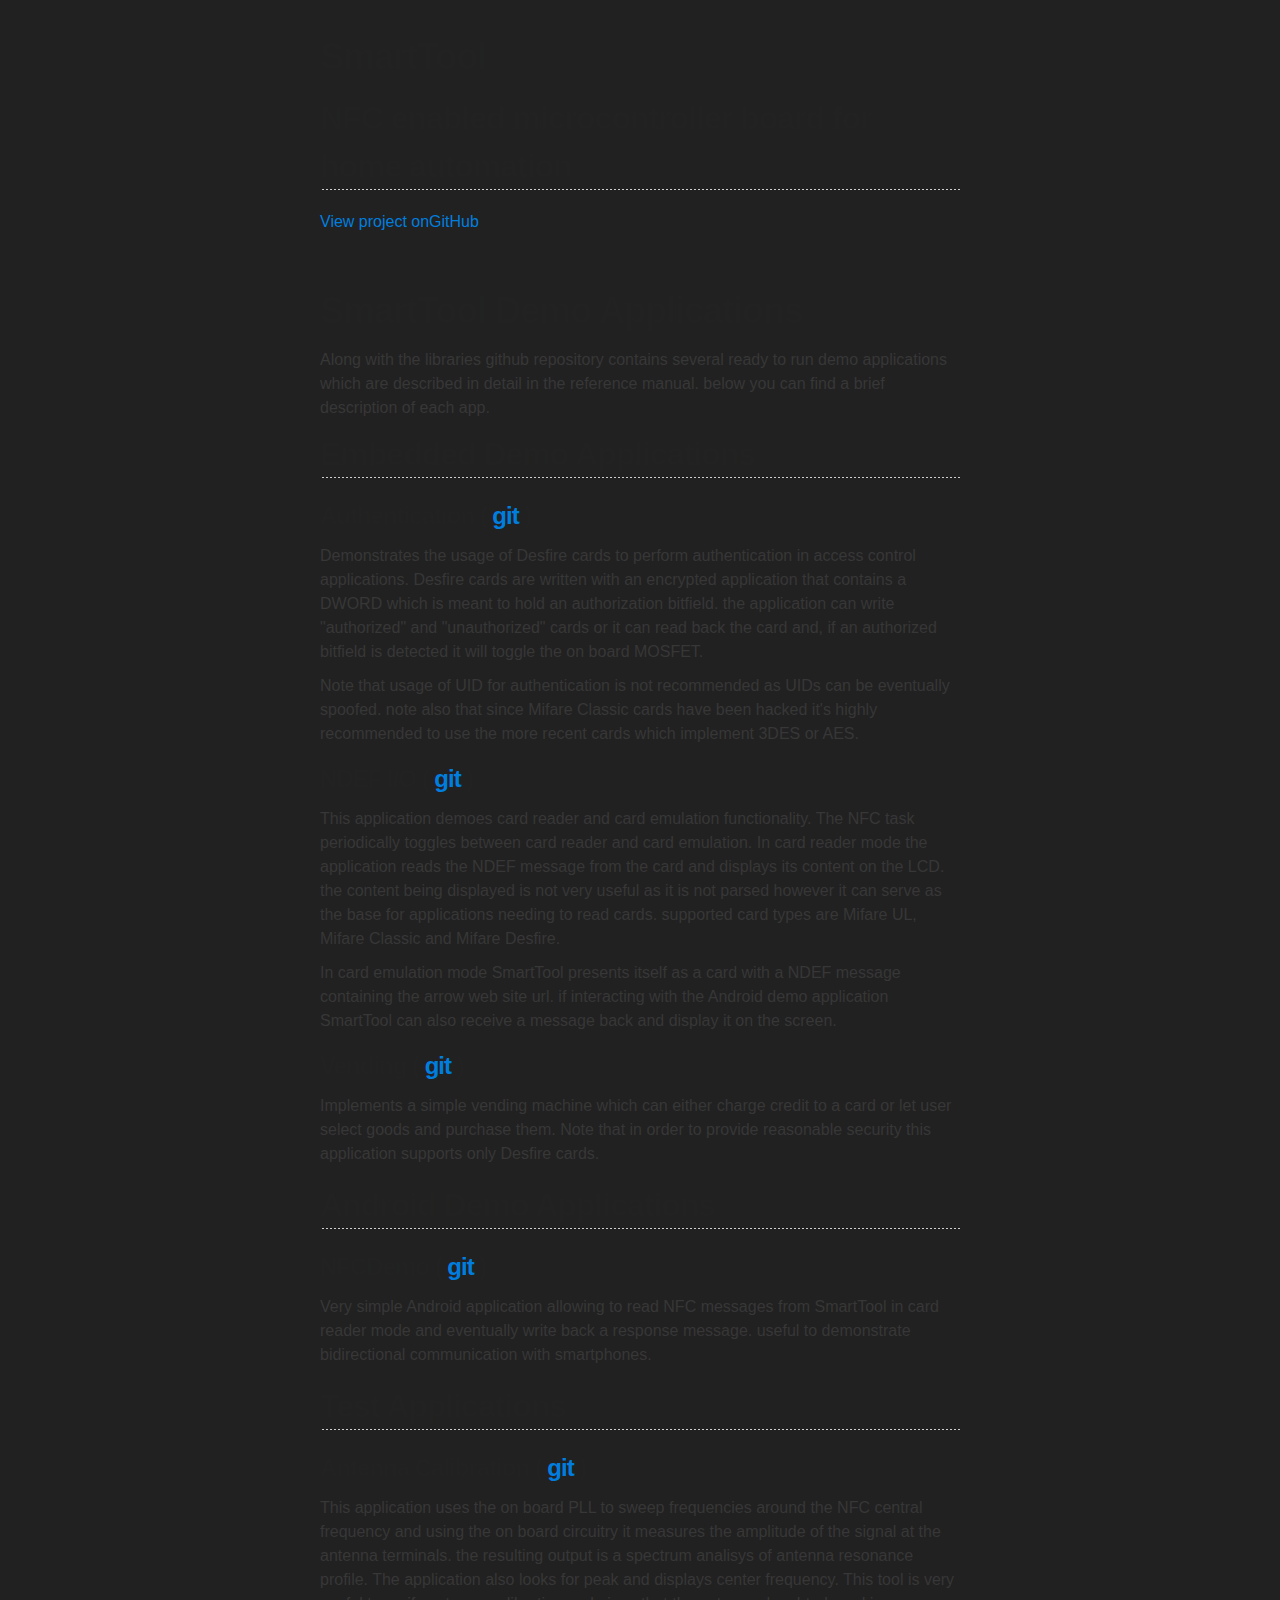
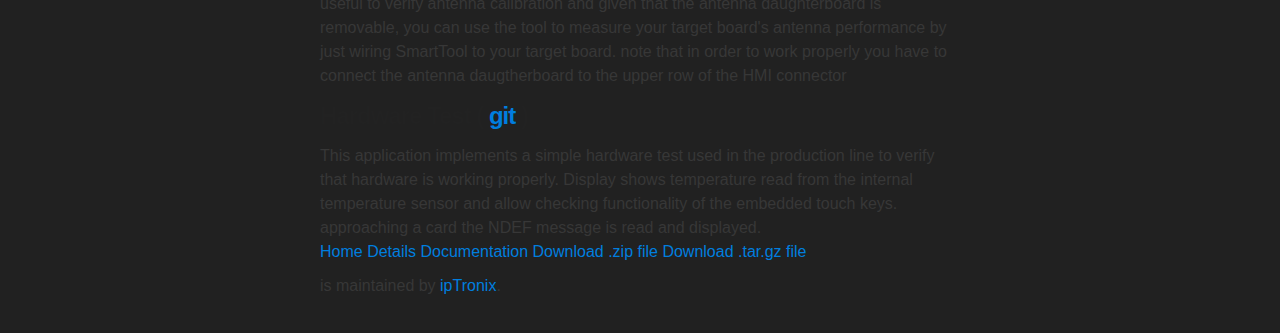
<file: apps.html>
<!DOCTYPE html>
<html>
  <head>
    <meta charset='utf-8'>
    <meta http-equiv="X-UA-Compatible" content="chrome=1">
    <meta name="viewport" content="width=device-width, initial-scale=1, maximum-scale=1">
    <link href='https://fonts.googleapis.com/css?family=Architects+Daughter' rel='stylesheet' type='text/css'>
    <link rel="stylesheet" type="text/css" href="stylesheets/stylesheet.css" media="screen" />
    <link rel="stylesheet" type="text/css" href="stylesheets/pygment_trac.css" media="screen" />
    <link rel="stylesheet" type="text/css" href="stylesheets/print.css" media="print" />

    <!--[if lt IE 9]>
    <script src="//html5shiv.googlecode.com/svn/trunk/html5.js"></script>
    <![endif]-->

    <title>SmartTool by ipTronix</title>
  </head>

  <body>
    <header>
      <div class="inner">
        <h1>SmartTool</h1>
        <h2>NFC enabled microcontroller board for home automation</h2>
        <a href="https://github.com/ipTronix/SmartTool" class="button"><small>View project on</small>GitHub</a>
      </div>
    </header>

    <div id="content-wrapper">
      <div class="inner clearfix">
        <section id="main-content">
          <h1> SmartTool Demo Applications </h1>
          Along with the libraries github repository contains several ready to run demo applications which are described in detail in the reference manual.
          below you can find a brief description of each app.
          <h2> Embedded Demo Applications </h2>
          <h3> Authentication (<a href="https://github.com/ipTronix/SmartTool/tree/master/software/ARM/APP_Authentication"> git </a>)</h3> 
          Demonstrates the usage of Desfire cards to perform authentication in access control applications. Desfire cards are written with an encrypted application that contains a DWORD which is meant to hold an authorization bitfield. the application can write "authorized" and "unauthorized" cards or it can read back the card and, if an authorized bitfield is detected it will toggle the on board MOSFET.
          <p> Note that usage of UID for authentication is not recommended as UIDs can be eventually spoofed. note also that since Mifare Classic cards have been hacked it's highly recommended to use the more recent cards which implement 3DES or AES.
          <h3> NDEF I/O (<a href="https://github.com/ipTronix/SmartTool/tree/master/software/ARM/APP_NDEF_IO"> git </a>)</h3> 
          This application demoes card reader and card emulation functionality. The NFC task periodically toggles between card reader and card emulation. In card reader mode the application reads the NDEF message from the card and displays its content on the LCD. the content being displayed is not very useful as it is not parsed however it can serve as the base for applications needing to read cards. supported card types are Mifare UL, Mifare Classic and Mifare Desfire.
          <p>In card emulation mode SmartTool presents itself as a card with a NDEF message containing the arrow web site url. if interacting with the Android demo application SmartTool can also receive a message back and display it on the screen.
          <h3> Vending (<a href="https://github.com/ipTronix/SmartTool/tree/master/software/ARM/APP_Vending"> git </a>)</h3> 
          Implements a simple vending machine which can either charge credit to a card or let user select goods and purchase them. Note that in order to provide reasonable security this application supports only Desfire cards.
<p>
          <h2> Android Demo Applications </h2>
          <h3> NFCDemo (<a href="https://github.com/ipTronix/SmartTool/tree/master/software/android_nfcdemo"> git </a>)</h3> 
          Very simple Android application allowing to read NFC messages from SmartTool in card reader mode and eventually write back a response message. useful to demonstrate bidirectional communication with smartphones.
<p>
          <h2> Test Applications </h2>
          <h3> Antenna Calibration (<a href="https://github.com/ipTronix/SmartTool/tree/master/software/ARM/APP_AntennaCalibration"> git </a>)</h3> 
          This application uses the on board PLL to sweep frequencies around the NFC central frequency and using the on board circuitry it measures the amplitude of the signal at the antenna terminals. the resulting output is a spectrum analisys of antenna resonance profile. The application also looks for peak and displays center frequency. This tool is very useful to verify antenna calibration and given that the antenna daughterboard is removable, you can use the tool to measure your target board's antenna performance by just wiring SmartTool to your target board. note that in order to work properly you have to connect the antenna daugtherboard to the upper row of the HMI connector
          <h3> Hardware Test (<a href="https://github.com/ipTronix/SmartTool/tree/master/software/ARM/APP_HwTest"> git </a>)</h3> 
          This application implements a simple hardware test used in the production line to verify that hardware is working properly. Display shows temperature read from the internal temperature sensor and allow checking functionality of the embedded touch keys. approaching a card the NDEF message is read and displayed. 
          
        </section>

        <aside id="sidebar">
          <a href="index.html" class="button">
              Home
          </a>
          <a href="details.html" class="button">
              Details
          </a>
          <a href="documentation.html" class="button">
              Documentation
          </a>
          <a href="https://github.com/ipTronix/SmartTool/zipball/master" class="downloadbutton">
            <small>Download</small>
            .zip file
          </a>
          <a href="https://github.com/ipTronix/SmartTool/tarball/master" class="downloadbutton">
            <small>Download</small>
            .tar.gz file
          </a>

          <p class="repo-owner"><a href="https://github.com/ipTronix/SmartTool"></a> is maintained by <a href="https://github.com/ipTronix">ipTronix</a>.</p>

        </aside>
      </div>
    </div>

  
  </body>
</html>
</file>
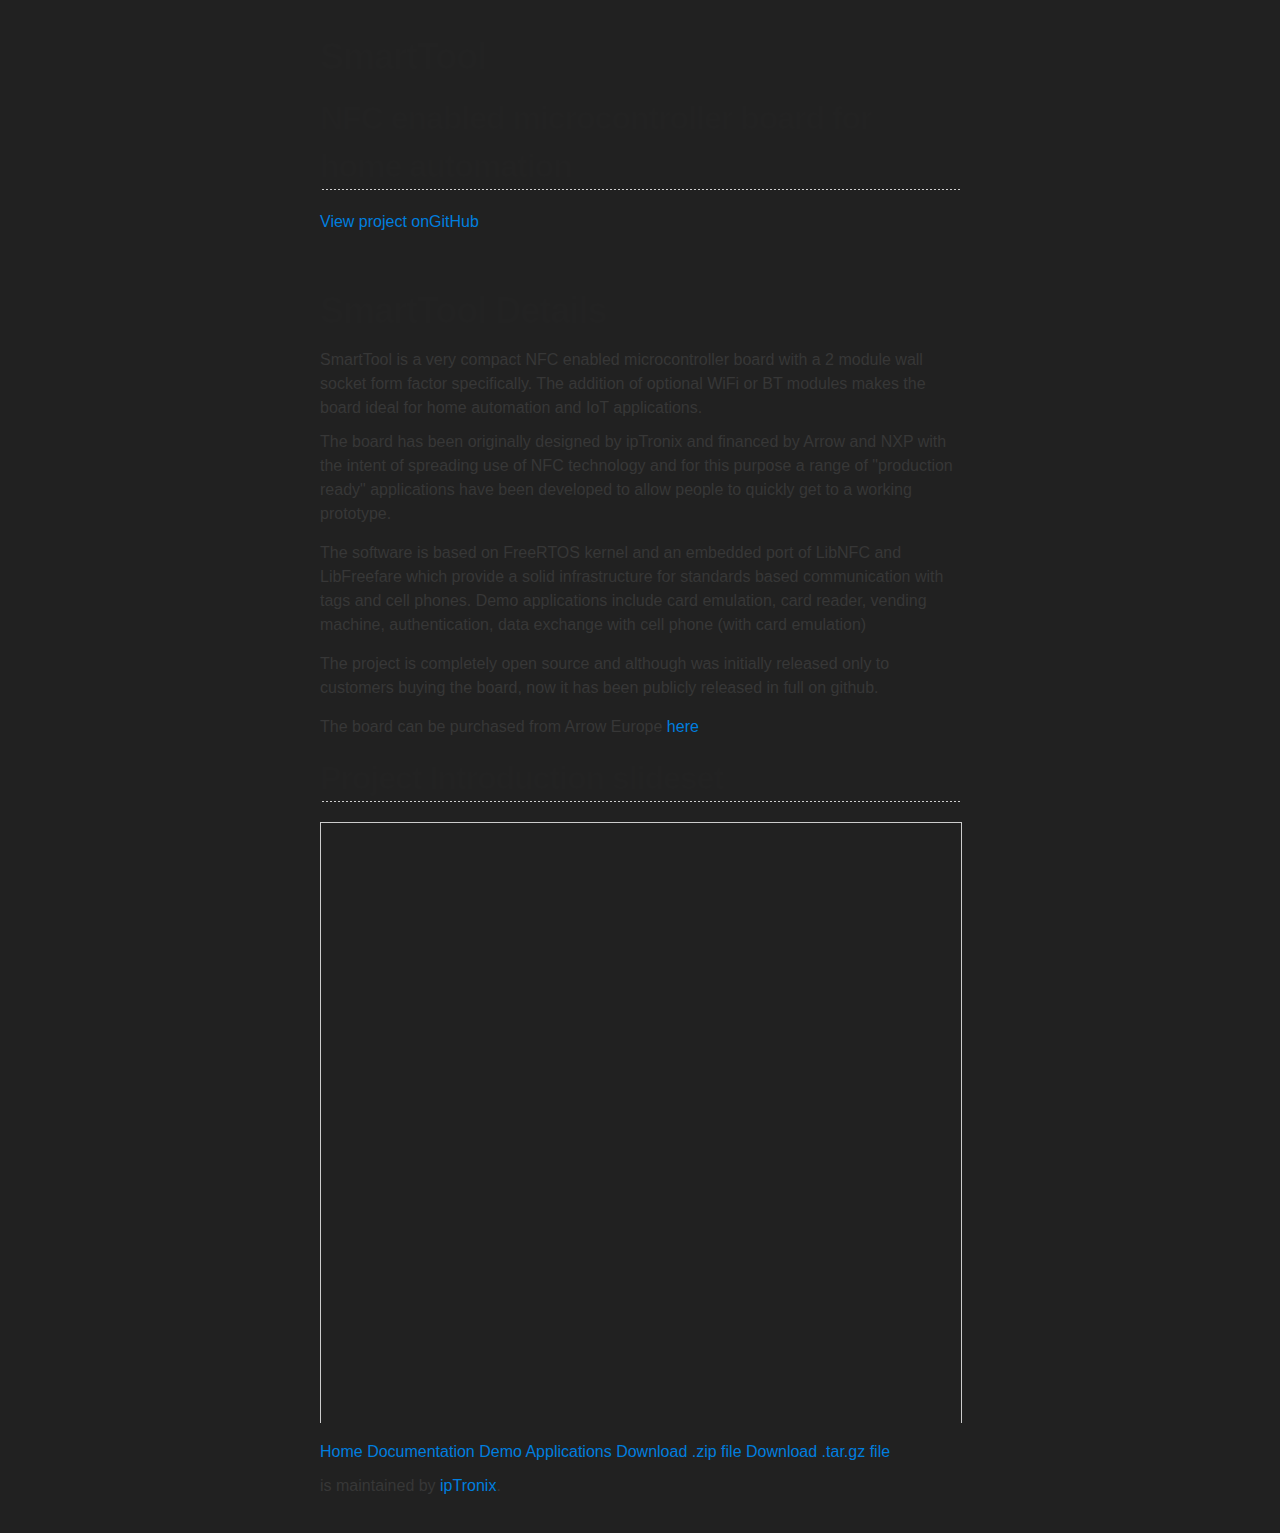
<file: details.html>
<!DOCTYPE html>
<html>
  <head>
    <meta charset='utf-8'>
    <meta http-equiv="X-UA-Compatible" content="chrome=1">
    <meta name="viewport" content="width=device-width, initial-scale=1, maximum-scale=1">
    <link href='https://fonts.googleapis.com/css?family=Architects+Daughter' rel='stylesheet' type='text/css'>
    <link rel="stylesheet" type="text/css" href="stylesheets/stylesheet.css" media="screen" />
    <link rel="stylesheet" type="text/css" href="stylesheets/pygment_trac.css" media="screen" />
    <link rel="stylesheet" type="text/css" href="stylesheets/print.css" media="print" />

    <!--[if lt IE 9]>
    <script src="//html5shiv.googlecode.com/svn/trunk/html5.js"></script>
    <![endif]-->

    <title>SmartTool by ipTronix</title>
  </head>

  <body>
    <header>
      <div class="inner">
        <h1>SmartTool</h1>
        <h2>NFC enabled microcontroller board for home automation</h2>
        <a href="https://github.com/ipTronix/SmartTool" class="button"><small>View project on</small>GitHub</a>
      </div>
    </header>

    <div id="content-wrapper">
      <div class="inner clearfix">
        <section id="main-content">
        <h1>SmartTool Details</h1>
SmartTool is a very compact NFC enabled microcontroller board with a 2 module wall socket form factor specifically. The addition of optional WiFi or BT modules makes the board ideal for home automation and IoT applications.
<p>
The board has been originally designed by ipTronix and financed by Arrow and NXP with the intent of spreading use of NFC technology and for this purpose a range of "production ready" applications have been developed to allow people to quickly get to a working prototype.
<p>
The software is based on FreeRTOS kernel and an embedded port of LibNFC and LibFreefare which provide a solid infrastructure for standards based communication with tags and cell phones. Demo applications include card emulation, card reader, vending machine, authentication, data exchange with cell phone (with card emulation)
<p>
The project is completely open source and although was initially released only to customers buying the board, now it has been publicly released in full on github.
<p>
The board can be purchased from Arrow Europe <a href="http://components.arrow.com/part/search/ipt1302?region=arrowce"> here </a>
<p> 

<h2> Project Introduction slideset </h2>
<iframe src="http://www.slideshare.net/slideshow/embed_code/35788845" width="690" height="600" frameborder="0" marginwidth="0" marginheight="0" scrolling="no" style="border:1px solid #CCC; border-width:1px 1px 0; margin-bottom:5px; max-width: 100%;" allowfullscreen> </iframe> <div style="margin-bottom:5px">  </div>

        </section>

        <aside id="sidebar">
          <a href="index.html" class="button">
              Home
          </a>
          <a href="documentation.html" class="button">
              Documentation
          </a>
          <a href="apps.html" class="button">
              Demo Applications
          </a>
          <a href="https://github.com/ipTronix/SmartTool/zipball/master" class="downloadbutton">
            <small>Download</small>
            .zip file
          </a>
          <a href="https://github.com/ipTronix/SmartTool/tarball/master" class="downloadbutton">
            <small>Download</small>
            .tar.gz file
          </a>

          <p class="repo-owner"><a href="https://github.com/ipTronix/SmartTool"></a> is maintained by <a href="https://github.com/ipTronix">ipTronix</a>.</p>

        </aside>
      </div>
    </div>

  
  </body>
</html>
</file>
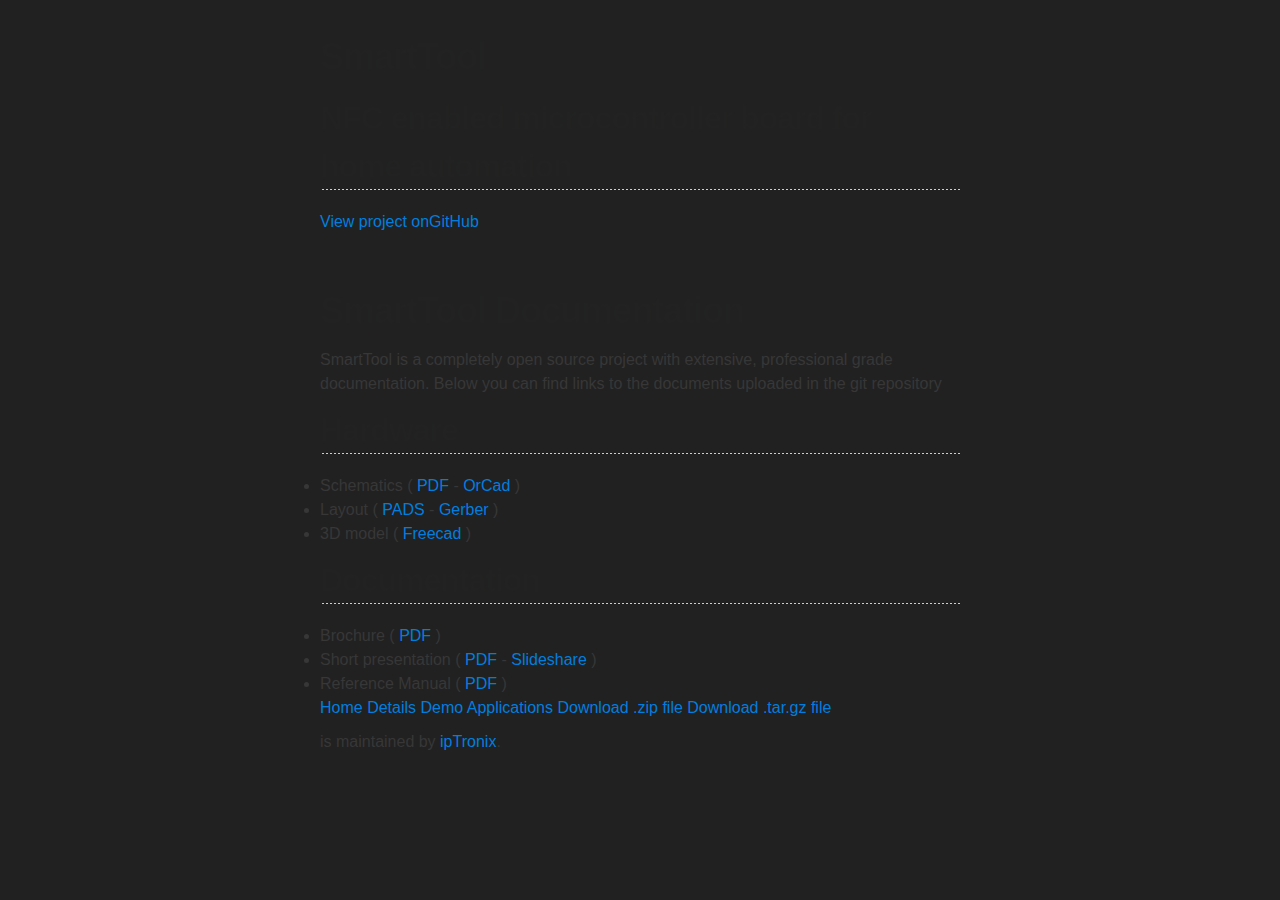
<file: documentation.html>
<!DOCTYPE html>
<html>
  <head>
    <meta charset='utf-8'>
    <meta http-equiv="X-UA-Compatible" content="chrome=1">
    <meta name="viewport" content="width=device-width, initial-scale=1, maximum-scale=1">
    <link href='https://fonts.googleapis.com/css?family=Architects+Daughter' rel='stylesheet' type='text/css'>
    <link rel="stylesheet" type="text/css" href="stylesheets/stylesheet.css" media="screen" />
    <link rel="stylesheet" type="text/css" href="stylesheets/pygment_trac.css" media="screen" />
    <link rel="stylesheet" type="text/css" href="stylesheets/print.css" media="print" />

    <!--[if lt IE 9]>
    <script src="//html5shiv.googlecode.com/svn/trunk/html5.js"></script>
    <![endif]-->

    <title>SmartTool by ipTronix</title>
  </head>

  <body>
    <header>
      <div class="inner">
        <h1>SmartTool</h1>
        <h2>NFC enabled microcontroller board for home automation</h2>
        <a href="https://github.com/ipTronix/SmartTool" class="button"><small>View project on</small>GitHub</a>
      </div>
    </header>

    <div id="content-wrapper">
      <div class="inner clearfix">
        <section id="main-content">
<h1>SmartTool Documentation</h1>

SmartTool is a completely open source project with extensive, professional grade documentation.
Below you can find links to the documents uploaded in the git repository

<h2> Hardware </h2>
<li> Schematics ( <a href="https://github.com/ipTronix/SmartTool/raw/master/Hardware/schematics/SmartTool.pdf"> PDF </a> - <a href="https://github.com/ipTronix/SmartTool/raw/master/Hardware/schematics/SmartTool.DSN"> OrCad </a> )
<li> Layout ( <a href="https://github.com/ipTronix/SmartTool/raw/master/Hardware/Layout/IPT1302-Iptronix PCB.pcb"> PADS </a> - <a href="https://github.com/ipTronix/SmartTool/raw/master/Hardware/Layout/IPT1302 Gerber"> Gerber</a> )
<li> 3D model ( <a href="https://github.com/ipTronix/SmartTool/raw/master/Hardware/3D model/SmartTool.FCStd"> Freecad </a> )

<h2> Documentation </h2>
<li> Brochure ( <a href="https://github.com/ipTronix/SmartTool/raw/master/Documentation/SmartTool%20brochure.pdf"> PDF </a> )
<li> Short presentation ( <a href="https://github.com/ipTronix/SmartTool/raw/master/Documentation/SmartTool Introduction.pdf"> PDF </a> - <a href="http://www.slideshare.net/pnndra/smarttool-introduction"> Slideshare </a>)
<li> Reference Manual ( <a href="https://github.com/ipTronix/SmartTool/raw/master/Documentation/SmartTool Reference Manual.pdf"> PDF </a> ) 
        </section>

        <aside id="sidebar">
          <a href="index.html" class="button">
              Home
          </a>
          <a href="details.html" class="button">
              Details
          </a>
          <a href="apps.html" class="button">
              Demo Applications
          </a>
          <a href="https://github.com/ipTronix/SmartTool/zipball/master" class="downloadbutton">
            <small>Download</small>
            .zip file
          </a>
          <a href="https://github.com/ipTronix/SmartTool/tarball/master" class="downloadbutton">
            <small>Download</small>
            .tar.gz file
          </a>

          <p class="repo-owner"><a href="https://github.com/ipTronix/SmartTool"></a> is maintained by <a href="https://github.com/ipTronix">ipTronix</a>.</p>

        </aside>
      </div>
    </div>

  
  </body>
</html>
</file>
<file: stylesheets/stylesheet.css>
/*******************************************************************************
Slate Theme for GitHub Pages
by Jason Costello, @jsncostello
*******************************************************************************/

@import url(pygment_trac.css);

/*******************************************************************************
MeyerWeb Reset
*******************************************************************************/

html, body, div, span, applet, object, iframe,
h1, h2, h3, h4, h5, h6, p, blockquote, pre,
a, abbr, acronym, address, big, cite, code,
del, dfn, em, img, ins, kbd, q, s, samp,
small, strike, strong, sub, sup, tt, var,
b, u, i, center,
dl, dt, dd, ol, ul, li,
fieldset, form, label, legend,
table, caption, tbody, tfoot, thead, tr, th, td,
article, aside, canvas, details, embed,
figure, figcaption, footer, header, hgroup,
menu, nav, output, ruby, section, summary,
time, mark, audio, video {
  margin: 0;
  padding: 0;
  border: 0;
  font: inherit;
  vertical-align: baseline;
}

/* HTML5 display-role reset for older browsers */
article, aside, details, figcaption, figure,
footer, header, hgroup, menu, nav, section {
  display: block;
}

ol, ul {
  list-style: none;
}

table {
  border-collapse: collapse;
  border-spacing: 0;
}

/*******************************************************************************
Theme Styles
*******************************************************************************/

body {
  box-sizing: border-box;
  color:#373737;
  background: #212121;
  font-size: 16px;
  font-family: 'Myriad Pro', Calibri, Helvetica, Arial, sans-serif;
  line-height: 1.5;
  -webkit-font-smoothing: antialiased;
}

h1, h2, h3, h4, h5, h6 {
  margin: 10px 0;
  font-weight: 700;
  color:#222222;
  font-family: 'Lucida Grande', 'Calibri', Helvetica, Arial, sans-serif;
  letter-spacing: -1px;
}

h1 {
  font-size: 36px;
  font-weight: 700;
}

h2 {
  padding-bottom: 10px;
  font-size: 32px;
  background: url('../images/bg_hr.png') repeat-x bottom;
}

h3 {
  font-size: 24px;
}

h4 {
  font-size: 21px;
}

h5 {
  font-size: 18px;
}

h6 {
  font-size: 16px;
}

p {
  margin: 10px 0 15px 0;
}

footer p {
  color: #f2f2f2;
}

a {
  text-decoration: none;
  color: #007edf;
  text-shadow: none;

  transition: color 0.5s ease;
  transition: text-shadow 0.5s ease;
  -webkit-transition: color 0.5s ease;
  -webkit-transition: text-shadow 0.5s ease;
  -moz-transition: color 0.5s ease;
  -moz-transition: text-shadow 0.5s ease;
  -o-transition: color 0.5s ease;
  -o-transition: text-shadow 0.5s ease;
  -ms-transition: color 0.5s ease;
  -ms-transition: text-shadow 0.5s ease;
}

a:hover, a:focus {text-decoration: underline;}

footer a {
  color: #F2F2F2;
  text-decoration: underline;
}

em {
  font-style: italic;
}

strong {
  font-weight: bold;
}

img {
  position: relative;
  margin: 0 auto;
  max-width: 739px;
  padding: 5px;
  margin: 10px 0 10px 0;
  border: 1px solid #ebebeb;

  box-shadow: 0 0 5px #ebebeb;
  -webkit-box-shadow: 0 0 5px #ebebeb;
  -moz-box-shadow: 0 0 5px #ebebeb;
  -o-box-shadow: 0 0 5px #ebebeb;
  -ms-box-shadow: 0 0 5px #ebebeb;
}

p img {
  display: inline;
  margin: 0;
  padding: 0;
  vertical-align: middle;
  text-align: center;
  border: none;
}

pre, code {
  width: 100%;
  color: #222;
  background-color: #fff;

  font-family: Monaco, "Bitstream Vera Sans Mono", "Lucida Console", Terminal, monospace;
  font-size: 14px;

  border-radius: 2px;
  -moz-border-radius: 2px;
  -webkit-border-radius: 2px;
}

pre {
  width: 100%;
  padding: 10px;
  box-shadow: 0 0 10px rgba(0,0,0,.1);
  overflow: auto;
}

code {
  padding: 3px;
  margin: 0 3px;
  box-shadow: 0 0 10px rgba(0,0,0,.1);
}

pre code {
  display: block;
  box-shadow: none;
}

blockquote {
  color: #666;
  margin-bottom: 20px;
  padding: 0 0 0 20px;
  border-left: 3px solid #bbb;
}


ul, ol, dl {
  margin-bottom: 15px
}

ul {
  list-style: inside;
  padding-left: 20px;
}

ol {
  list-style: decimal inside;
  padding-left: 20px;
}

dl dt {
  font-weight: bold;
}

dl dd {
  padding-left: 20px;
  font-style: italic;
}

dl p {
  padding-left: 20px;
  font-style: italic;
}

hr {
  height: 1px;
  margin-bottom: 5px;
  border: none;
  background: url('../images/bg_hr.png') repeat-x center;
}

table {
  border: 1px solid #373737;
  margin-bottom: 20px;
  text-align: left;
 }

th {
  font-family: 'Lucida Grande', 'Helvetica Neue', Helvetica, Arial, sans-serif;
  padding: 10px;
  background: #373737;
  color: #fff;
 }

td {
  padding: 10px;
  border: 1px solid #373737;
 }

form {
  background: #f2f2f2;
  padding: 20px;
}

/*******************************************************************************
Full-Width Styles
*******************************************************************************/

.outer {
  width: 100%;
}

.inner {
  position: relative;
  max-width: 640px;
  padding: 20px 10px;
  margin: 0 auto;
}

#forkme_banner {
  display: block;
  position: absolute;
  top:0;
  right: 10px;
  z-index: 10;
  padding: 10px 50px 10px 10px;
  color: #fff;
  background: url('../images/blacktocat.png') #0090ff no-repeat 95% 50%;
  font-weight: 700;
  box-shadow: 0 0 10px rgba(0,0,0,.5);
  border-bottom-left-radius: 2px;
  border-bottom-right-radius: 2px;
}

#header_wrap {
  background: #212121;
  background: -moz-linear-gradient(top, #373737, #212121);
  background: -webkit-linear-gradient(top, #373737, #212121);
  background: -ms-linear-gradient(top, #373737, #212121);
  background: -o-linear-gradient(top, #373737, #212121);
  background: linear-gradient(top, #373737, #212121);
}

#header_wrap .inner {
  padding: 50px 10px 30px 10px;
}

#project_title {
  margin: 0;
  color: #fff;
  font-size: 42px;
  font-weight: 700;
  text-shadow: #111 0px 0px 10px;
}

#project_tagline {
  color: #fff;
  font-size: 24px;
  font-weight: 300;
  background: none;
  text-shadow: #111 0px 0px 10px;
}

#downloads {
  position: absolute;
  width: 210px;
  z-index: 10;
  bottom: -40px;
  right: 0;
  height: 70px;
  background: url('../images/icon_download.png') no-repeat 0% 90%;
}

.zip_download_link {
  display: block;
  float: right;
  width: 90px;
  height:70px;
  text-indent: -5000px;
  overflow: hidden;
  background: url(../images/sprite_download.png) no-repeat bottom left;
}

.tar_download_link {
  display: block;
  float: right;
  width: 90px;
  height:70px;
  text-indent: -5000px;
  overflow: hidden;
  background: url(../images/sprite_download.png) no-repeat bottom right;
  margin-left: 10px;
}

.zip_download_link:hover {
  background: url(../images/sprite_download.png) no-repeat top left;
}

.tar_download_link:hover {
  background: url(../images/sprite_download.png) no-repeat top right;
}

#main_content_wrap {
  background: #f2f2f2;
  border-top: 1px solid #111;
  border-bottom: 1px solid #111;
}

#main_content {
  padding-top: 40px;
}

#footer_wrap {
  background: #212121;
}



/*******************************************************************************
Small Device Styles
*******************************************************************************/

@media screen and (max-width: 480px) {
  body {
    font-size:14px;
  }

  #downloads {
    display: none;
  }

  .inner {
    min-width: 320px;
    max-width: 480px;
  }

  #project_title {
  font-size: 32px;
  }

  h1 {
    font-size: 28px;
  }

  h2 {
    font-size: 24px;
  }

  h3 {
    font-size: 21px;
  }

  h4 {
    font-size: 18px;
  }

  h5 {
    font-size: 14px;
  }

  h6 {
    font-size: 12px;
  }

  code, pre {
    min-width: 320px;
    max-width: 480px;
    font-size: 11px;
  }

}
</file>
<file: stylesheets/pygment_trac.css>
.highlight .hll { background-color: #ffffcc }
.highlight  { background: #f0f3f3; }
.highlight .c { color: #0099FF; font-style: italic } /* Comment */
.highlight .err { color: #AA0000; background-color: #FFAAAA } /* Error */
.highlight .k { color: #006699; font-weight: bold } /* Keyword */
.highlight .o { color: #555555 } /* Operator */
.highlight .cm { color: #0099FF; font-style: italic } /* Comment.Multiline */
.highlight .cp { color: #009999 } /* Comment.Preproc */
.highlight .c1 { color: #0099FF; font-style: italic } /* Comment.Single */
.highlight .cs { color: #0099FF; font-weight: bold; font-style: italic } /* Comment.Special */
.highlight .gd { background-color: #FFCCCC; border: 1px solid #CC0000 } /* Generic.Deleted */
.highlight .ge { font-style: italic } /* Generic.Emph */
.highlight .gr { color: #FF0000 } /* Generic.Error */
.highlight .gh { color: #003300; font-weight: bold } /* Generic.Heading */
.highlight .gi { background-color: #CCFFCC; border: 1px solid #00CC00 } /* Generic.Inserted */
.highlight .go { color: #AAAAAA } /* Generic.Output */
.highlight .gp { color: #000099; font-weight: bold } /* Generic.Prompt */
.highlight .gs { font-weight: bold } /* Generic.Strong */
.highlight .gu { color: #003300; font-weight: bold } /* Generic.Subheading */
.highlight .gt { color: #99CC66 } /* Generic.Traceback */
.highlight .kc { color: #006699; font-weight: bold } /* Keyword.Constant */
.highlight .kd { color: #006699; font-weight: bold } /* Keyword.Declaration */
.highlight .kn { color: #006699; font-weight: bold } /* Keyword.Namespace */
.highlight .kp { color: #006699 } /* Keyword.Pseudo */
.highlight .kr { color: #006699; font-weight: bold } /* Keyword.Reserved */
.highlight .kt { color: #007788; font-weight: bold } /* Keyword.Type */
.highlight .m { color: #FF6600 } /* Literal.Number */
.highlight .s { color: #CC3300 } /* Literal.String */
.highlight .na { color: #330099 } /* Name.Attribute */
.highlight .nb { color: #336666 } /* Name.Builtin */
.highlight .nc { color: #00AA88; font-weight: bold } /* Name.Class */
.highlight .no { color: #336600 } /* Name.Constant */
.highlight .nd { color: #9999FF } /* Name.Decorator */
.highlight .ni { color: #999999; font-weight: bold } /* Name.Entity */
.highlight .ne { color: #CC0000; font-weight: bold } /* Name.Exception */
.highlight .nf { color: #CC00FF } /* Name.Function */
.highlight .nl { color: #9999FF } /* Name.Label */
.highlight .nn { color: #00CCFF; font-weight: bold } /* Name.Namespace */
.highlight .nt { color: #330099; font-weight: bold } /* Name.Tag */
.highlight .nv { color: #003333 } /* Name.Variable */
.highlight .ow { color: #000000; font-weight: bold } /* Operator.Word */
.highlight .w { color: #bbbbbb } /* Text.Whitespace */
.highlight .mf { color: #FF6600 } /* Literal.Number.Float */
.highlight .mh { color: #FF6600 } /* Literal.Number.Hex */
.highlight .mi { color: #FF6600 } /* Literal.Number.Integer */
.highlight .mo { color: #FF6600 } /* Literal.Number.Oct */
.highlight .sb { color: #CC3300 } /* Literal.String.Backtick */
.highlight .sc { color: #CC3300 } /* Literal.String.Char */
.highlight .sd { color: #CC3300; font-style: italic } /* Literal.String.Doc */
.highlight .s2 { color: #CC3300 } /* Literal.String.Double */
.highlight .se { color: #CC3300; font-weight: bold } /* Literal.String.Escape */
.highlight .sh { color: #CC3300 } /* Literal.String.Heredoc */
.highlight .si { color: #AA0000 } /* Literal.String.Interpol */
.highlight .sx { color: #CC3300 } /* Literal.String.Other */
.highlight .sr { color: #33AAAA } /* Literal.String.Regex */
.highlight .s1 { color: #CC3300 } /* Literal.String.Single */
.highlight .ss { color: #FFCC33 } /* Literal.String.Symbol */
.highlight .bp { color: #336666 } /* Name.Builtin.Pseudo */
.highlight .vc { color: #003333 } /* Name.Variable.Class */
.highlight .vg { color: #003333 } /* Name.Variable.Global */
.highlight .vi { color: #003333 } /* Name.Variable.Instance */
.highlight .il { color: #FF6600 } /* Literal.Number.Integer.Long */

.type-csharp .highlight .k { color: #0000FF }
.type-csharp .highlight .kt { color: #0000FF }
.type-csharp .highlight .nf { color: #000000; font-weight: normal }
.type-csharp .highlight .nc { color: #2B91AF }
.type-csharp .highlight .nn { color: #000000 }
.type-csharp .highlight .s { color: #A31515 }
.type-csharp .highlight .sc { color: #A31515 }
</file>
<file: stylesheets/print.css>
html, body, div, span, applet, object, iframe,
h1, h2, h3, h4, h5, h6, p, blockquote, pre,
a, abbr, acronym, address, big, cite, code,
del, dfn, em, img, ins, kbd, q, s, samp,
small, strike, strong, sub, sup, tt, var,
b, u, i, center,
dl, dt, dd, ol, ul, li,
fieldset, form, label, legend,
table, caption, tbody, tfoot, thead, tr, th, td,
article, aside, canvas, details, embed, 
figure, figcaption, footer, header, hgroup, 
menu, nav, output, ruby, section, summary,
time, mark, audio, video {
  margin: 0;
  padding: 0;
  border: 0;
  font-size: 100%;
  font: inherit;
  vertical-align: baseline;
}
/* HTML5 display-role reset for older browsers */
article, aside, details, figcaption, figure, 
footer, header, hgroup, menu, nav, section {
  display: block;
}
body {
  line-height: 1;
}
ol, ul {
  list-style: none;
}
blockquote, q {
  quotes: none;
}
blockquote:before, blockquote:after,
q:before, q:after {
  content: '';
  content: none;
}
table {
  border-collapse: collapse;
  border-spacing: 0;
}
body {
  font-size: 13px;
  line-height: 1.5; 
  font-family: 'Helvetica Neue', Helvetica, Arial, serif;
  color: #000;
}

a {
  color: #d5000d;
  font-weight: bold;
}

header {
  padding-top: 35px;
  padding-bottom: 10px;
}

header h1 {
  font-weight: bold;
  letter-spacing: -1px;
  font-size: 48px;
  color: #303030;
  line-height: 1.2;
}

header h2 {
  letter-spacing: -1px;
  font-size: 24px;
  color: #aaa;
  font-weight: normal;
  line-height: 1.3;
}
#downloads {
  display: none;
}
#main_content {
  padding-top: 20px;
}

code, pre {
  font-family: Monaco, "Bitstream Vera Sans Mono", "Lucida Console", Terminal;
  color: #222;
  margin-bottom: 30px;
  font-size: 12px;
}

code {
  padding: 0 3px;
}

pre {
  border: solid 1px #ddd;
  padding: 20px;
  overflow: auto;
}
pre code {
  padding: 0;
}

ul, ol, dl {
  margin-bottom: 20px;
}


/* COMMON STYLES */

table {
  width: 100%;
  border: 1px solid #ebebeb;
}

th {
  font-weight: 500;
}

td {
  border: 1px solid #ebebeb;
  text-align: center; 
  font-weight: 300;
}

form {
  background: #f2f2f2;
  padding: 20px;
  
}


/* GENERAL ELEMENT TYPE STYLES */

h1 {
  font-size: 2.8em;
} 

h2 {
  font-size: 22px;
  font-weight: bold;
  color: #303030;
  margin-bottom: 8px;
} 

h3 {
  color: #d5000d;
  font-size: 18px;
  font-weight: bold;
  margin-bottom: 8px;
} 
 
h4 {
  font-size: 16px;
  color: #303030;
  font-weight: bold;
} 

h5 {
  font-size: 1em;
  color: #303030;
} 

h6 {
  font-size: .8em;
  color: #303030;
} 

p {
  font-weight: 300;
  margin-bottom: 20px;
}
 
a {
  text-decoration: none;
}

p a {
  font-weight: 400;
}

blockquote {
  font-size: 1.6em;
  border-left: 10px solid #e9e9e9;
  margin-bottom: 20px;
  padding: 0 0 0 30px;
}

ul li {
  list-style: disc inside;
  padding-left: 20px;
}

ol li {
  list-style: decimal inside;
  padding-left: 3px;
}

dl dd {
  font-style: italic;
  font-weight: 100;
}

footer {
  margin-top: 40px;
  padding-top: 20px;
  padding-bottom: 30px;
  font-size: 13px;
  color: #aaa;
}

footer a {
  color: #666;
}

/* MISC */
.clearfix:after {
  clear: both;
  content: '.';
  display: block;
  visibility: hidden;
  height: 0;
}

.clearfix {display: inline-block;}
* html .clearfix {height: 1%;}
.clearfix {display: block;}
</file>
